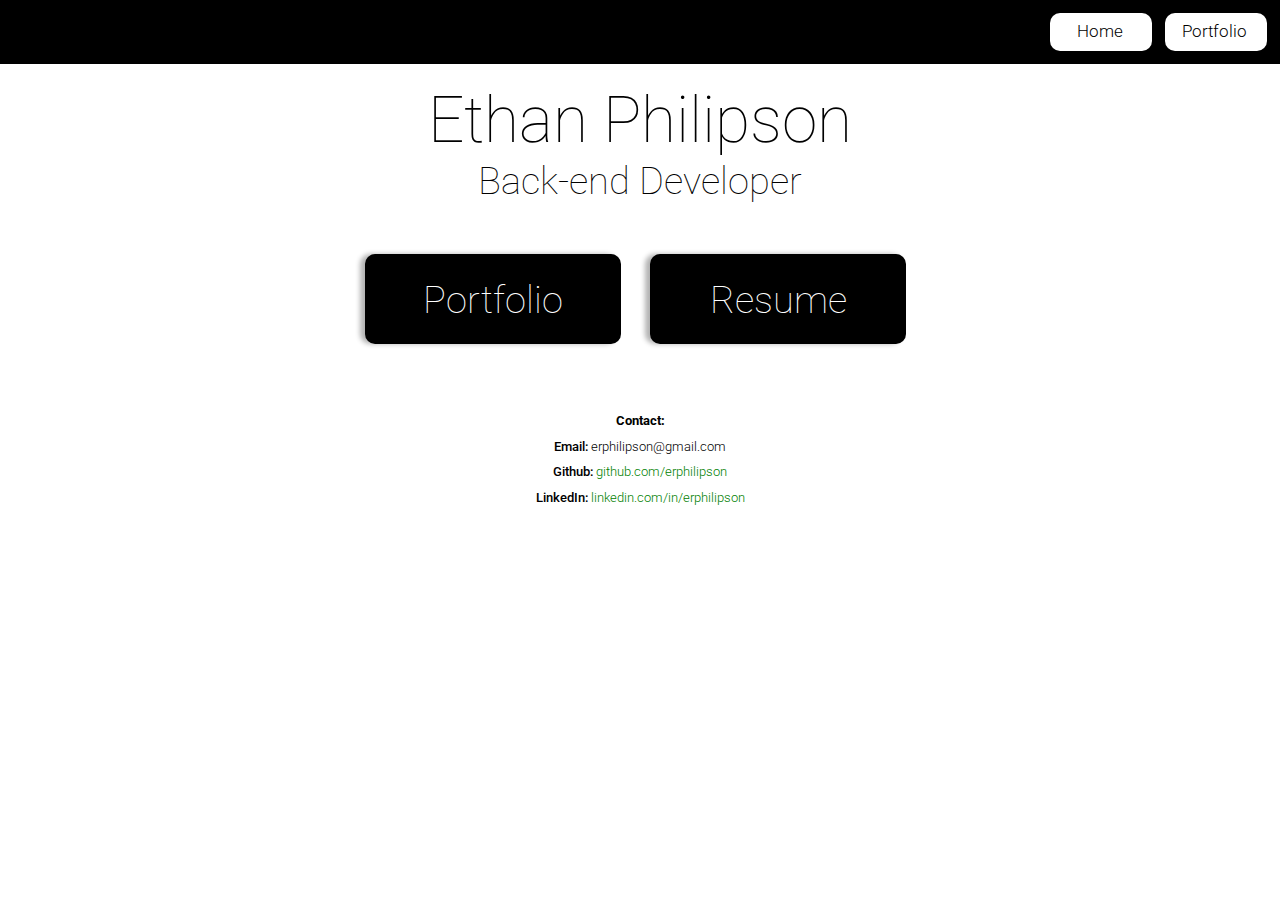
<file: index.html>
<!DOCTYPE html>
<html>
  <head>
    <meta charset="utf-8">
    <title>Ethan Philipson</title>
    <link rel="stylesheet" type="text/css" href="main.css">
    <link href="https://fonts.googleapis.com/css?family=Roboto:100,300,500" rel="stylesheet">
  </head>
  <body>
    <nav>
     <div class="nav-row">
       <a href="index.html">
         <div class="nav-item" id="item1">
           <span>Home</span>
         </div>
       </a>
       <a href="work.html">
         <div class="nav-item">
           <span>Portfolio</span>
         </div>
       </a>
     </div>
   </nav>

   <header>
     <h1>Ethan Philipson</h1>
     <h2>Back-end Developer</h2>
   </header>

    <div class="buttons">
      <a href="work.html"><button>Portfolio</button></a>
      <a href="EthanPhilipsonResume.pdf"><button>Resume</button></a>
    </div>

    <div class="info">
      <h3>Contact:</h3>
      <span><strong>Email:</strong> erphilipson@gmail.com</span><br>
      <span><strong>Github:</strong><a href ="http://www.github.com/erphilipson"> github.com/erphilipson</span></a><br>
      <span><strong>LinkedIn:</strong><a href ="https://www.linkedin.com/in/erphilipson/"> linkedin.com/in/erphilipson</span></a><br>
    </div>
  </body>
</html>
</file>
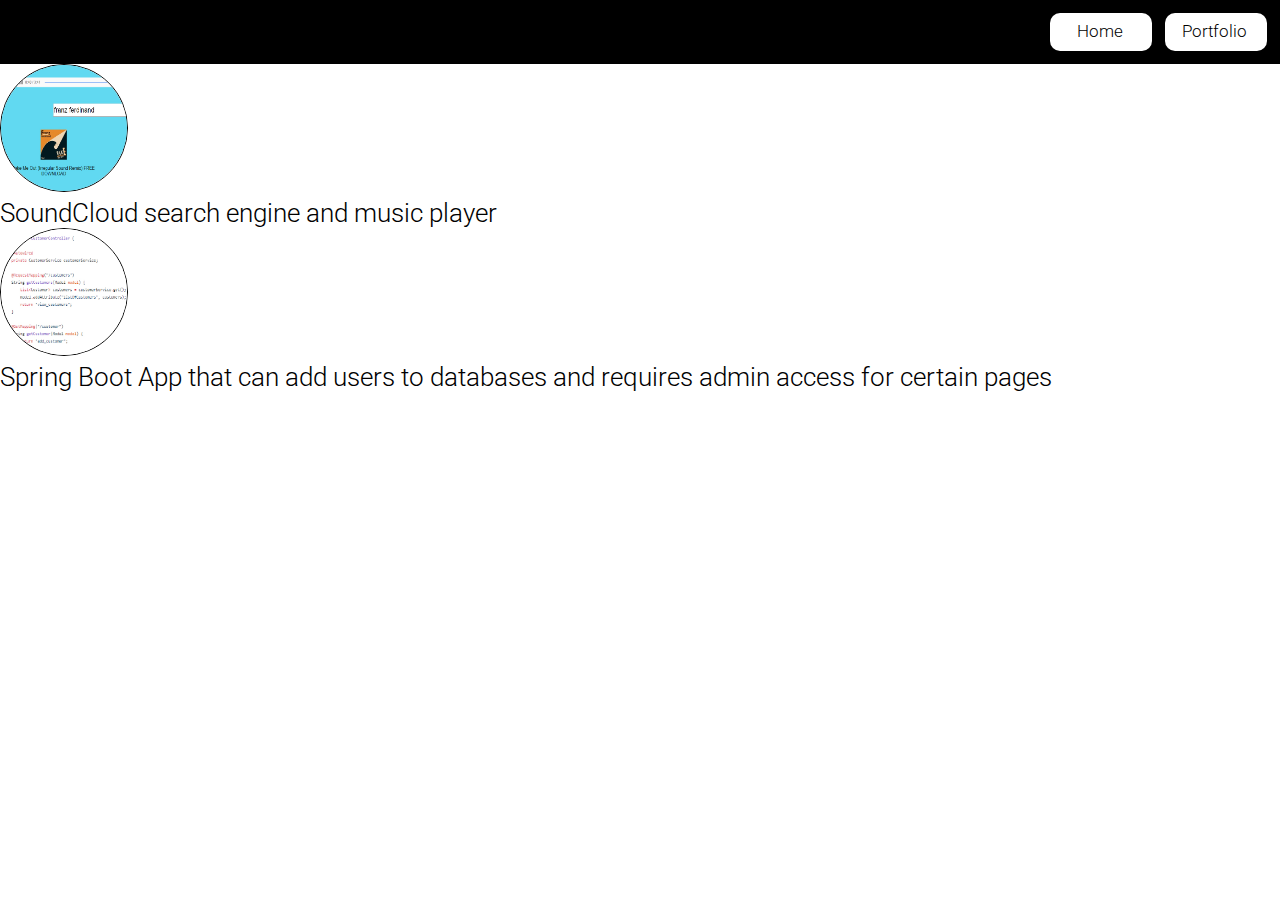
<file: work.html>
<!DOCTYPE html>
<html>
  <head>
    <meta charset="utf-8">
    <title>Portfolio</title>
    <link rel="stylesheet" type="text/css" href="main.css">
    <link href="https://fonts.googleapis.com/css?family=Roboto:100,300,500" rel="stylesheet">
  </head>
  <body>
    <nav>
     <div class="nav-row">
       <a href="index.html">
         <div class="nav-item" id="item1">
           <span>Home</span>
         </div>
       </a>
       <a href="work.html">
         <div class="nav-item">
           <span>Portfolio</span>
         </div>
       </a>
     </div>
   </nav>

   <div class="projects">
     <div class="each-project">
       <img src="soundcloudPlayer.jpg">
       <p>SoundCloud search engine and music player</p>
     </div>
     <div class="each-project">
       <img src="springyardCodeSnippet.jpg">
       <p>Spring Boot App that can add users to databases and requires admin access for certain pages</p>
     </div>
   </div>

  </body>
</html>
</file>
<file: main.css>
*, *:before, *:after {
  box-sizing: border-box;
}

* {
  margin: 0;
  padding: 0;
  border: 0;
  outline: 0;
  font-size: 100%;
  vertical-align: baseline;
  background: transparent;
}

.main {
  font-family: "PT Sans";
}

/*NAV BAR*/

nav{
  background-color: black;
  height: 5vw;
  text-align: right;
}

nav a {
  color: black;
  font: 300 1.3vw "Roboto";
  position: relative;
  text-decoration: none;
}

nav a:hover {
  color: white;
}

nav span {
  position: relative;
  top: .7vw;
  right: .1vw;
}

.nav-row {
  display: flex;
  flex-direction: row;
  justify-content: flex-end;
}

.nav-item {
  background-color: white;
  border-radius: 10px;
  height: 3vw;
  margin-right: 1vw;
  padding: 0px 5px 0px 5px;
  position: relative;
  top: 1vw;
  text-align: center;
  width: 8vw;
}

#item1 {
  margin-right: 1vw;
}

.nav-item:hover {
  background-color: black;
  border: 1px solid white;
}

/*HEADER*/

h1 {
  padding-top: 1.5vw;
  font: 100 5vw "Roboto";
  text-align: center;
}

h2 {
  font: 100 3vw "Roboto";
  text-align: center;
}

/*BODY*/

strong {
  font-weight: 500;
}

button {
  background-color: black;
  border-radius: 10px;
  box-shadow: -5px 0px 5px rgba(0, 0, 0, 0.3);
  color: white;
  height: 7vw;
  font: 100 3vw "Roboto";
  margin-left: 2vw;
  margin-top: -1vw;
  position: relative;
  left: 26.5vw;
  top: 5vw;
  width: 20vw;
}

button:hover {
  background-color: white;
  border: .5px solid black;
  box-shadow: none;
  color: black;
  cursor: pointer;
}

.info {
  font: 300 1vw "Roboto";
  line-height: 2vw;
  position: relative;
  top: 10vw;
  text-align: center;
}

.info a {
  color: green;
  text-decoration: none;
}

.info a:hover {
  color: red;
}

.projects {
  display: flex;
  flex-direction: column;
}

.each-project {
  font: 300 2vw "Roboto";
}

.each-project img {
  border: 1px solid black;
  border-radius: 100px;
  height: 10vw;
  width: 10vw;
}
</file>
